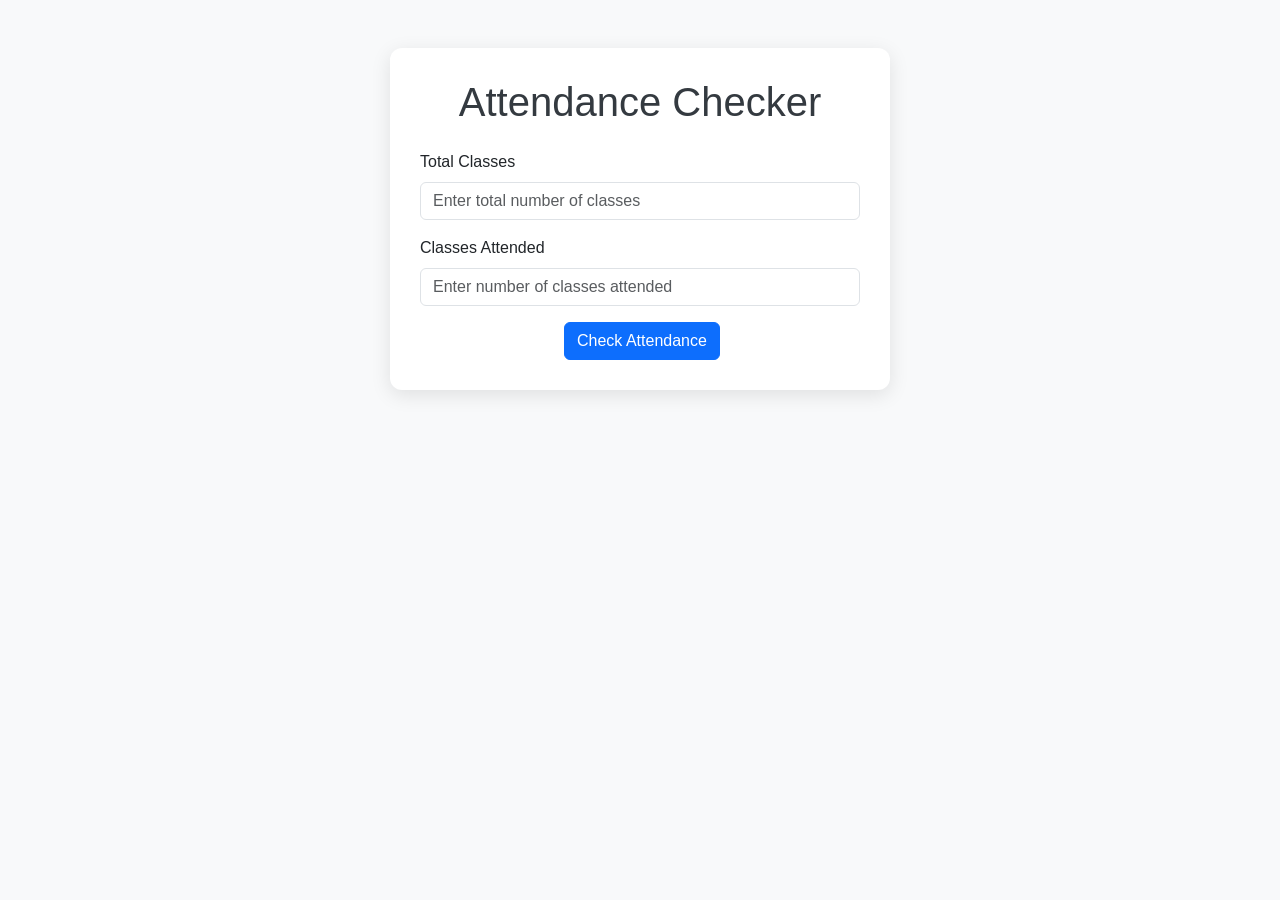
<file: index.html>
<!DOCTYPE html>
<html lang="en">
<head>
    <meta charset="UTF-8">
    <meta name="viewport" content="width=device-width, initial-scale=1.0">
    <title>Attendance Checker</title>
    <!-- Bootstrap CSS CDN -->
    <link href="https://cdn.jsdelivr.net/npm/bootstrap@5.3.2/dist/css/bootstrap.min.css" rel="stylesheet">
    <link rel="stylesheet" href="style.css">
</head>
<body>
    <div class="container mt-5">
        <h1 class="text-center mb-4">Attendance Checker</h1>

        <div class="mb-3">
            <label for="totalClasses" class="form-label">Total Classes</label>
            <input type="number" class="form-control" id="totalClasses" placeholder="Enter total number of classes">
        </div>

        <div class="mb-3">
            <label for="attendedClasses" class="form-label">Classes Attended</label>
            <input type="number" class="form-control" id="attendedClasses" placeholder="Enter number of classes attended">
        </div>

        <button class="btn btn-primary" onclick="checkAttendance()">Check Attendance</button>
    </div>

    <!-- Bootstrap Modal -->
    <div class="modal fade" id="attendanceModal" tabindex="-1" aria-labelledby="attendanceModalLabel" aria-hidden="true">
      <div class="modal-dialog">
        <div class="modal-content">
          <div class="modal-header">
            <h5 class="modal-title" id="attendanceModalLabel">Attendance Result</h5>
            <button type="button" class="btn-close" data-bs-dismiss="modal" aria-label="Close"></button>
          </div>
          <div class="modal-body" id="modalBody">
            <!-- Result will be inserted here dynamically -->
          </div>
          <div class="modal-footer">
            <button type="button" class="btn btn-secondary" data-bs-dismiss="modal">Close</button>
          </div>
        </div>
      </div>
    </div>

    <!-- Bootstrap JS CDN -->
    <script src="https://cdn.jsdelivr.net/npm/bootstrap@5.3.2/dist/js/bootstrap.bundle.min.js"></script>
    <script src="script.js"></script>
</body>
</html>
</file>
<file: style.css>
body {
    background-color: #f8f9fa;
    font-family: Arial, sans-serif;
}

h1 {
    color: #343a40;
}

.btn {
    margin-left: 9rem;
}

.container {
    max-width: 500px;
    background: #fff;
    padding: 30px;
    border-radius: 12px;
    box-shadow: 0 5px 20px rgba(0,0,0,0.1);
}
</file>
<file: attendanceChecker.css>
body {
    background-color: #f8f9fa;
    font-family: Arial, sans-serif;
}

h1 {
    color: #343a40;
}

.btn {
    margin-left: 9rem;
}

.container {
    max-width: 500px;
    background: #fff;
    padding: 30px;
    border-radius: 12px;
    box-shadow: 0 5px 20px rgba(0,0,0,0.1);
}
</file>
